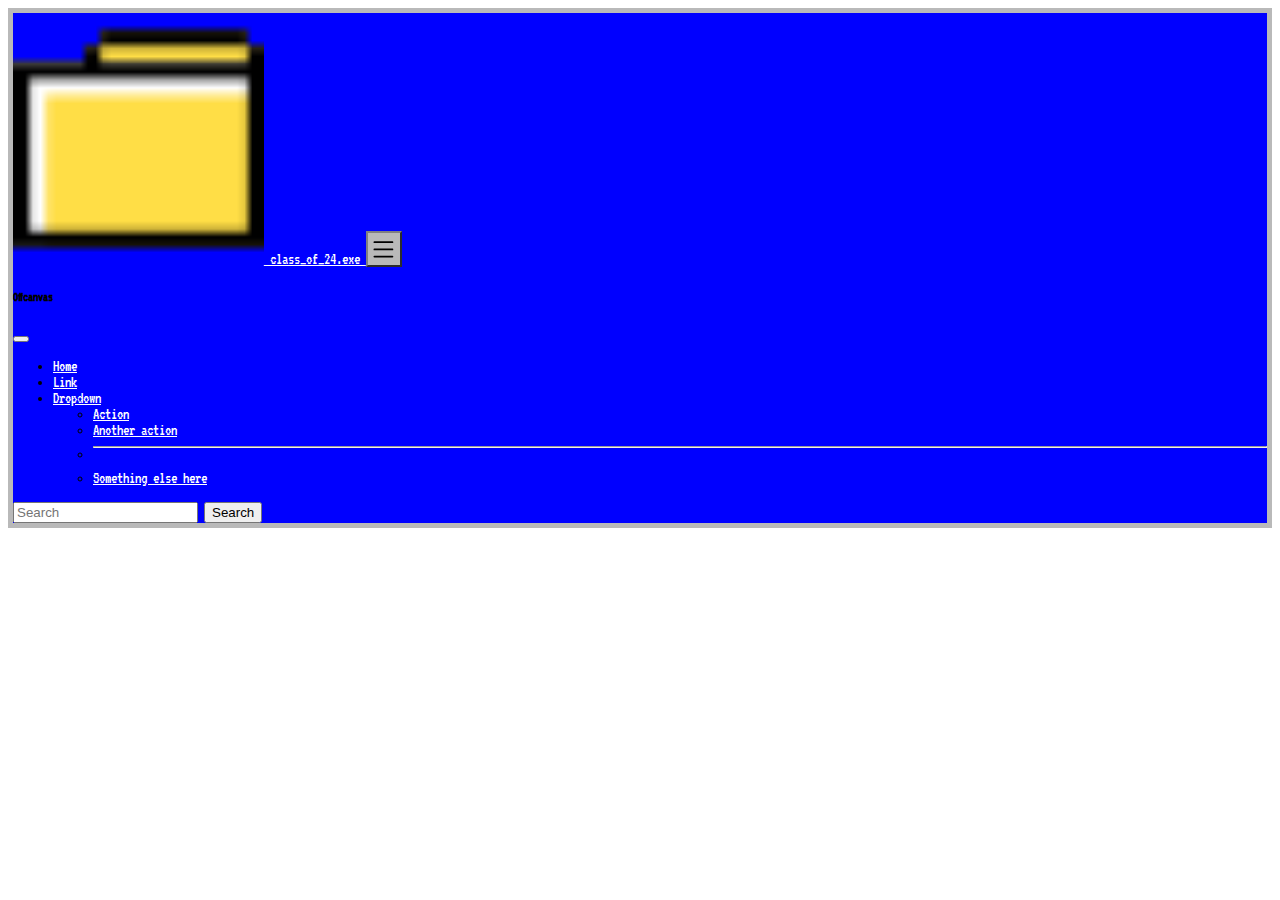
<file: Individual Web/INDEX.html>
<!DOCTYPE html>
<html lang="en">
<head>
  <meta charset="UTF-8">
  <meta name="viewport" content="width=device-width, initial-scale=1.0">
  <link href="https://cdn.jsdelivr.net/npm/bootstrap@5.0.2/dist/css/bootstrap.min.css" rel="stylesheet" integrity="sha384-EVSTQN3/azprG1Anm3QDgpJLIm9Nao0Yz1ztcQTwFspd3yD65VohhpuuCOmLASjC" crossorigin="anonymous">
  <title>Class24.exe</title>
  
  <link rel="preconnect" href="https://fonts.googleapis.com">
  <link rel="preconnect" href="https://fonts.gstatic.com" crossorigin>
  <link href="https://fonts.googleapis.com/css2?family=Audiowide&family=VT323&display=swap" rel="stylesheet"> 

  <link rel="stylesheet" type="text/css" href="style_pixel.css"/>
  
</head>
<body id="window">

  <nav class="navbar bg-body-tertiary fixed-top">
    <div class="container-fluid">
      <a class="navbar-brand" href="#">
        <img src="folder.png" alt="folder icon" width="20%" height="20%" class="d-inline-block align-text-center">
        class_of_24.exe
      </a>
      <button class="navbar-toggler" type="button" data-bs-toggle="offcanvas" data-bs-target="#offcanvasNavbar" aria-controls="offcanvasNavbar" aria-label="Toggle navigation">
       
        <svg xmlns="http://www.w3.org/2000/svg" width="100%" height="100%" fill="currentColor" class="bi bi-list" viewBox="0 0 16 16">
          <path fill-rule="evenodd" d="M2.5 12a.5.5 0 0 1 .5-.5h10a.5.5 0 0 1 0 1H3a.5.5 0 0 1-.5-.5zm0-4a.5.5 0 0 1 .5-.5h10a.5.5 0 0 1 0 1H3a.5.5 0 0 1-.5-.5zm0-4a.5.5 0 0 1 .5-.5h10a.5.5 0 0 1 0 1H3a.5.5 0 0 1-.5-.5z"/>
        </svg>
        
      </button>
      <div class="offcanvas offcanvas-end" tabindex="-1" id="offcanvasNavbar" aria-labelledby="offcanvasNavbarLabel">
        <div class="offcanvas-header">
          <h5 class="offcanvas-title" id="offcanvasNavbarLabel">Offcanvas</h5>
          <button type="button" class="btn-close" data-bs-dismiss="offcanvas" aria-label="Close"></button>
        </div>
        <div class="offcanvas-body">
          <ul class="navbar-nav justify-content-end flex-grow-1 pe-3">
            <li class="nav-item">
              <a class="nav-link active" aria-current="page" href="#">Home</a>
            </li>
            <li class="nav-item">
              <a class="nav-link" href="#">Link</a>
            </li>
            <li class="nav-item dropdown">
              <a class="nav-link dropdown-toggle" href="#" role="button" data-bs-toggle="dropdown" aria-expanded="false">
                Dropdown
              </a>
              <ul class="dropdown-menu">
                <li><a class="dropdown-item" href="#">Action</a></li>
                <li><a class="dropdown-item" href="#">Another action</a></li>
                <li>
                  <hr class="dropdown-divider">
                </li>
                <li><a class="dropdown-item" href="#">Something else here</a></li>
              </ul>
            </li>
          </ul>
          <form class="d-flex mt-3" role="search">
            <input class="form-control me-2" type="search" placeholder="Search" aria-label="Search">
            <button class="btn btn-outline-success" type="submit">Search</button>
          </form>
        </div>
      </div>
    </div>
  </nav>

  <script src="https://cdn.jsdelivr.net/npm/bootstrap@5.0.2/dist/js/bootstrap.bundle.min.js" integrity="sha384-MrcW6ZMFYlzcLA8Nl+NtUVF0sA7MsXsP1UyJoMp4YLEuNSfAP+JcXn/tWtIaxVXM" crossorigin="anonymous"></script>

</body>
</html>
</file>
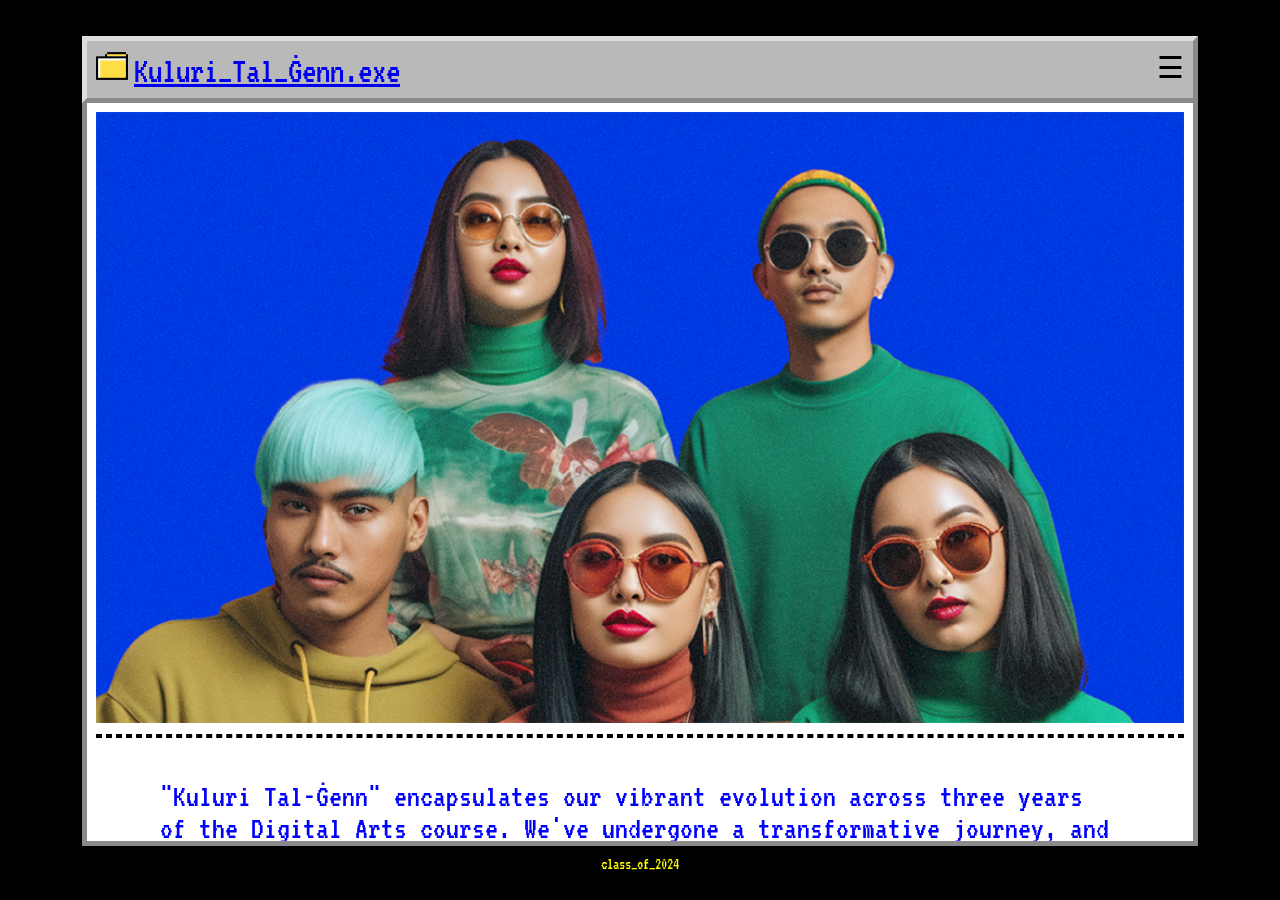
<file: Individual_Web/INDEX.html>
<!DOCTYPE html>
<html lang="en">
<head>
  <meta charset="UTF-8">
  <meta name="viewport" content="width=device-width, initial-scale=1.0">
  <title>Class24.exe</title>
  
  <link rel="preconnect" href="https://fonts.googleapis.com">
  <link rel="preconnect" href="https://fonts.gstatic.com" crossorigin>
  <link href="https://fonts.googleapis.com/css2?family=Audiowide&family=VT323&display=swap" rel="stylesheet"> 

  <link rel="stylesheet" type="text/css" href="style.css"/>
  
</head>
<body>

<!-- Nav Bar +++++++++++++++++++ -->

<div id="w-border">
<!-- The overlay -->
  <div id="myNav" class="overlay">

    <!-- Button to close the overlay navigation -->
    <a href="javascript:void(0)" class="closebtn" onclick="closeNav()">&times;</a>

    <!-- Overlay content -->
    <div class="overlay-content">
      <a href="">About Us</a>
      <a href="#">Artists</a>
      <a href="#">Gallery</a>
      <a href="#">Contact Us</a>
    </div>
  </div>

  <div id="navbar"><img src="folder.png" alt="folder icon">
      <a href="#">Kuluri_Tal_Ġenn.exe</a>
      </a>
    <span id="bmenu" onclick="openNav()">&#9776;</span>
    <script>/* Open */
        function openNav() {
        document.getElementById("myNav").style.display = "block";
      }
    
    /* Close */
        function closeNav() {
        document.getElementById("myNav").style.display = "none";
      }
    </script>

  </div>

<!-- Main ++++++++++++++++++++++++++++++++++++ -->

  <div class="main">
    <img id="banner" src="classT.jpg" alt="Class Banner">
    <hr>
    <p class="about">
      "Kuluri Tal-Ġenn" encapsulates our vibrant evolution across three years of the Digital Arts course. We've undergone a transformative journey, and our growth manifests in a burst of colors, reflecting newfound skills, creativity, and perspectives. From tentative strokes to confident expressions, our artworks pulsate with the energy of exploration and maturation.
    </p>
    <hr>
      <div>
        <ul class="img-gallery">
          <li>
            <img class="gallery" src="galleryimages/1-1.jpg" alt="vaporwave">
          </li>
          <li>
            <img class="gallery" src="galleryimages/2-1.jpg" alt="cats">
          </li>
          <li>
            <img class="gallery" src="galleryimages/3-1.jpg" alt="shplss">
          </li>
          <li>
            <img class="gallery" src="galleryimages/4-1.jpg" alt="paint">
          </li>
          <li>
            <img class="gallery" src="galleryimages/5-1.jpg" alt="textile">
          </li>
          <li>
            <img class="gallery" src="galleryimages/6-1.jpg" alt="model">
          </li>
          <li>
            <img class="gallery" src="galleryimages/7-1.jpg" alt="photography">
          </li>
          <li>
            <img class="gallery" src="galleryimages/8-1.jpg" alt="3D">
          </li>
          <li>
            <img class="gallery" src="galleryimages/9-1.jpg" alt="punk">
          </li>
          <li>
            <img class="gallery" src="galleryimages/10-1.jpg" alt="egg">
          </li>
          <li>
            <img class="gallery" src="galleryimages/11-1.jpg" alt="eyehand">
          </li>
          <li>
            <img class="gallery" src="galleryimages/12-1.jpg" alt="rasberrypi">
          </li>    
        </ul>
      </div>
    <hr>
    <p class="about">
      This exhibition is a kaleidoscope of our metamorphosis, a testament to the profound evolution we've experienced. Each piece is a testament to our artistic odyssey—a vibrant celebration of our collective journey, showcasing the vivid spectrum of our growth and the colorful depths of our artistic endeavors.
    </p>
    <hr>

    <div id="counter">
       <p id="counter"></p>
       <script src="myScript.js"></script>
    </div>

    <hr>

    
    <div class="footer">
      <p>website_by_dorianne_attard</p>
    </div>

  </div>

</div>

</body>
</html>

<div class="class">
  <p>class_of_2024</p>
</div>
</file>
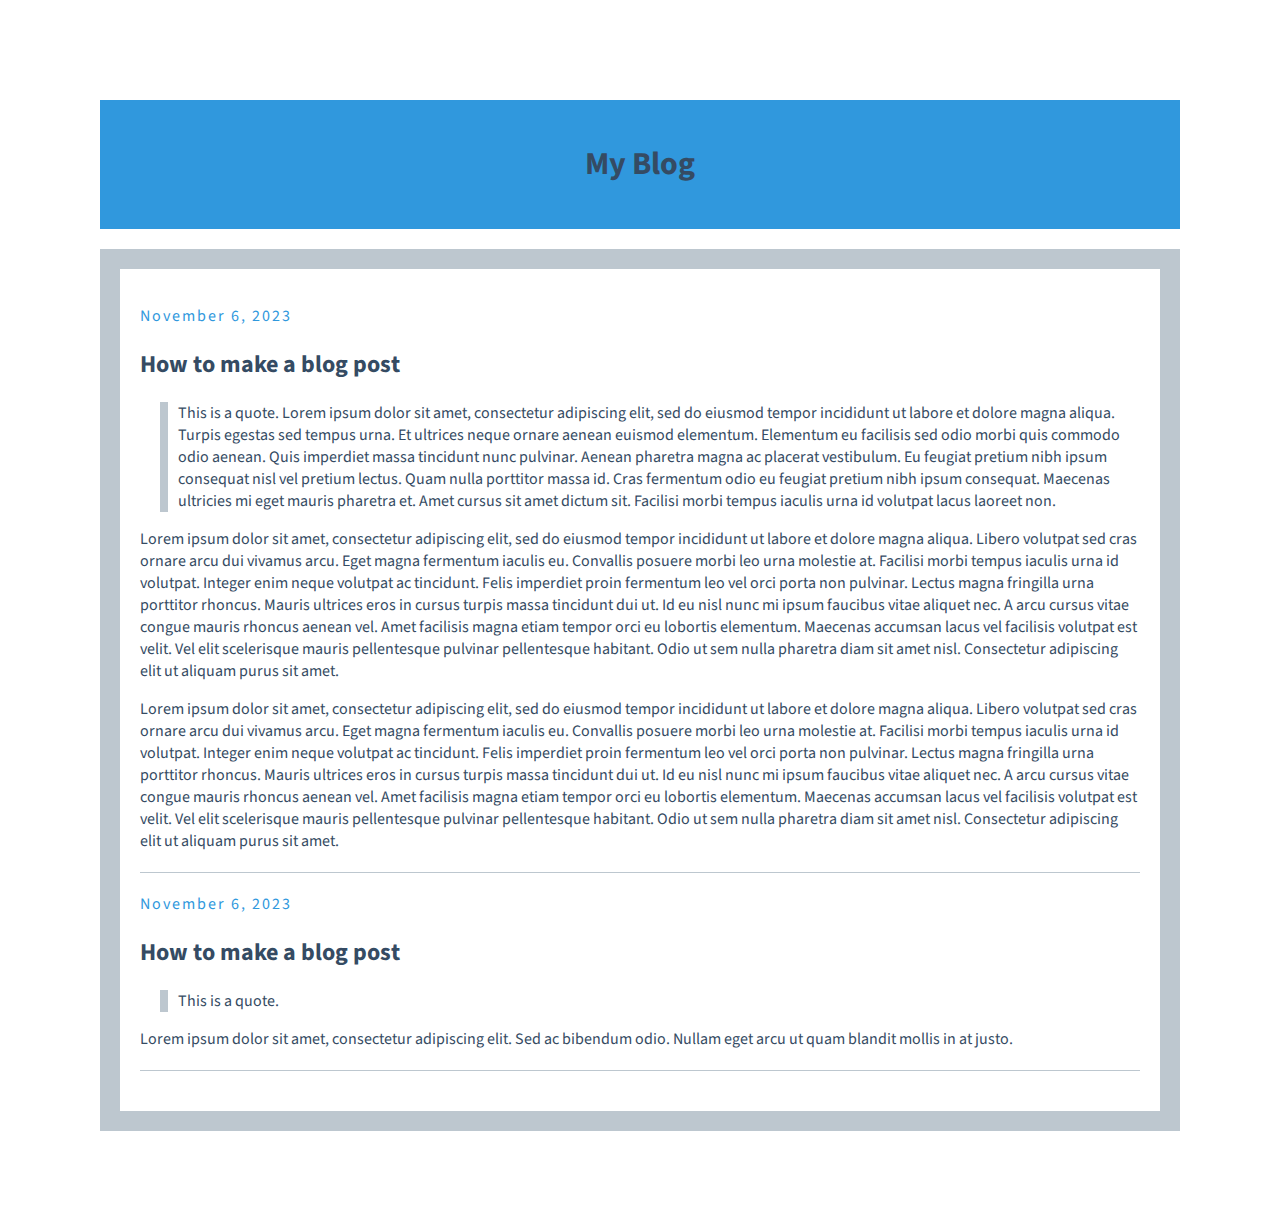
<file: blog-post.html>
<!DOCTYPE html>
<html>
<head>
    <link rel="stylesheet" type="text/css" href="blog-post.css">
    <link href="https://fonts.googleapis.com/css2?family=Source+Sans+Pro:wght@400;600&display=swap" rel="stylesheet">
</head>
<body>
    <header>
        <h1>My Blog</h1>
    </header>
    <main>
        <div class="blog-post">
            <p class="date">November 6, 2023</p>
            <h2>How to make a blog post</h2>
            <p class="quote">This is a quote. Lorem ipsum dolor sit amet, consectetur adipiscing elit, sed do eiusmod tempor incididunt ut labore et dolore magna aliqua. Turpis egestas sed tempus urna. Et ultrices neque ornare aenean euismod elementum. Elementum eu facilisis sed odio morbi quis commodo odio aenean. Quis imperdiet massa tincidunt nunc pulvinar. Aenean pharetra magna ac placerat vestibulum. Eu feugiat pretium nibh ipsum consequat nisl vel pretium lectus. Quam nulla porttitor massa id. Cras fermentum odio eu feugiat pretium nibh ipsum consequat. Maecenas ultricies mi eget mauris pharetra et. Amet cursus sit amet dictum sit. Facilisi morbi tempus iaculis urna id volutpat lacus laoreet non.</p>
            <p>Lorem ipsum dolor sit amet, consectetur adipiscing elit, sed do eiusmod tempor incididunt ut labore et dolore magna aliqua. Libero volutpat sed cras ornare arcu dui vivamus arcu. Eget magna fermentum iaculis eu. Convallis posuere morbi leo urna molestie at. Facilisi morbi tempus iaculis urna id volutpat. Integer enim neque volutpat ac tincidunt. Felis imperdiet proin fermentum leo vel orci porta non pulvinar. Lectus magna fringilla urna porttitor rhoncus. Mauris ultrices eros in cursus turpis massa tincidunt dui ut. Id eu nisl nunc mi ipsum faucibus vitae aliquet nec. A arcu cursus vitae congue mauris rhoncus aenean vel. Amet facilisis magna etiam tempor orci eu lobortis elementum. Maecenas accumsan lacus vel facilisis volutpat est velit. Vel elit scelerisque mauris pellentesque pulvinar pellentesque habitant. Odio ut sem nulla pharetra diam sit amet nisl. Consectetur adipiscing elit ut aliquam purus sit amet.</p>
            <p>Lorem ipsum dolor sit amet, consectetur adipiscing elit, sed do eiusmod tempor incididunt ut labore et dolore magna aliqua. Libero volutpat sed cras ornare arcu dui vivamus arcu. Eget magna fermentum iaculis eu. Convallis posuere morbi leo urna molestie at. Facilisi morbi tempus iaculis urna id volutpat. Integer enim neque volutpat ac tincidunt. Felis imperdiet proin fermentum leo vel orci porta non pulvinar. Lectus magna fringilla urna porttitor rhoncus. Mauris ultrices eros in cursus turpis massa tincidunt dui ut. Id eu nisl nunc mi ipsum faucibus vitae aliquet nec. A arcu cursus vitae congue mauris rhoncus aenean vel. Amet facilisis magna etiam tempor orci eu lobortis elementum. Maecenas accumsan lacus vel facilisis volutpat est velit. Vel elit scelerisque mauris pellentesque pulvinar pellentesque habitant. Odio ut sem nulla pharetra diam sit amet nisl. Consectetur adipiscing elit ut aliquam purus sit amet.</p>
            <hr>
            <p class="date">November 6, 2023</p>
            <h2>How to make a blog post</h2>
            <p class="quote">This is a quote.</p>
            <p>Lorem ipsum dolor sit amet, consectetur adipiscing elit. Sed ac bibendum odio. Nullam eget arcu ut quam blandit mollis in at justo.</p>
            <hr>

        </div>
        
        <!-- Add more blog posts as needed -->
    </main>
</body>
</html>
</file>
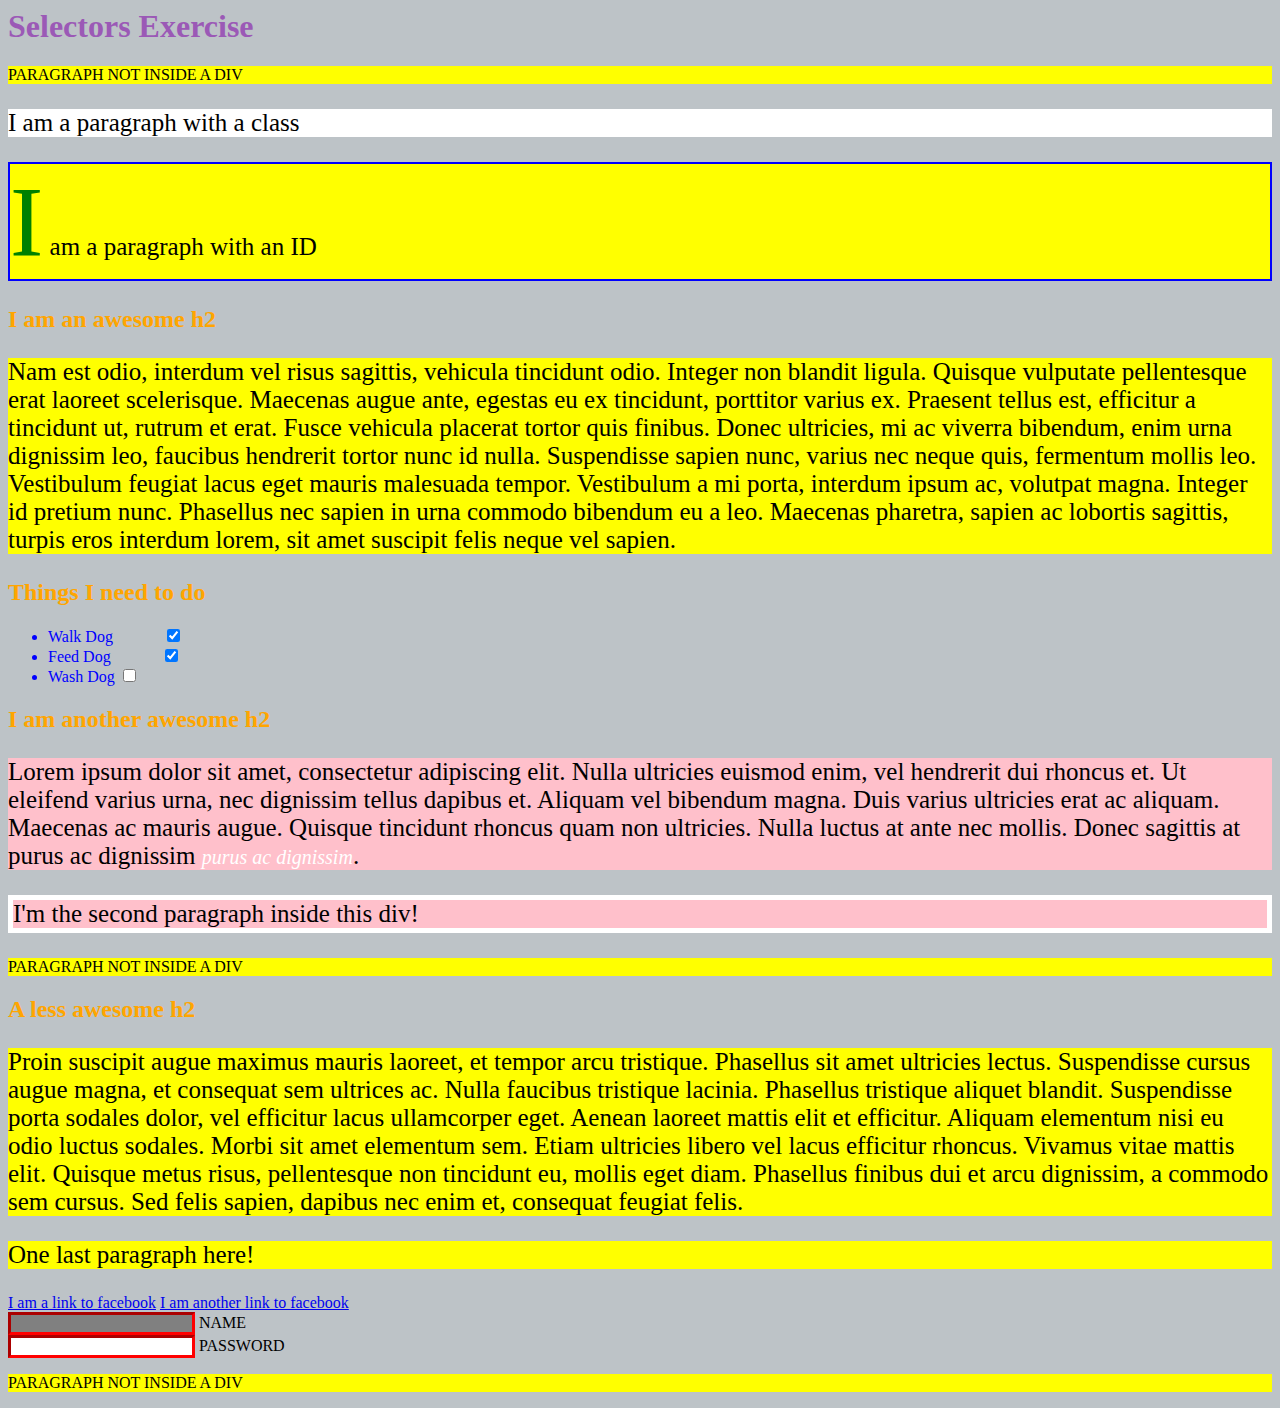
<file: excercise.html>
<html>

<head>
    <meta charset="UTF-8">
    <title>Selectors Exercise</title>
    <link rel="stylesheet" type="text/css" href="selectors.css">
</head>

<body>
    <h1>Selectors Exercise</h1>

    <p>PARAGRAPH NOT INSIDE A DIV</p>

    <div>
        <p class="hello">I am a paragraph with a class</p>
        <p id="special">I am a paragraph with an ID</p>

        <h2>I am an awesome h2</h2>


        <p>Nam est odio, interdum vel risus sagittis, vehicula tincidunt odio. Integer non blandit ligula. Quisque
            vulputate pellentesque erat laoreet scelerisque. Maecenas augue ante, egestas eu ex tincidunt, porttitor
            varius ex. Praesent tellus est, efficitur a tincidunt ut, rutrum et erat. Fusce vehicula placerat tortor
            quis finibus. Donec ultricies, mi ac viverra bibendum, enim urna dignissim leo, faucibus hendrerit tortor
            nunc id nulla. Suspendisse sapien nunc, varius nec neque quis, fermentum mollis leo. Vestibulum feugiat
            lacus eget mauris malesuada tempor. Vestibulum a mi porta, interdum ipsum ac, volutpat magna. Integer id
            pretium nunc. Phasellus nec sapien in urna commodo bibendum eu a leo. Maecenas pharetra, sapien ac lobortis
            sagittis, turpis eros interdum lorem, sit amet suscipit felis neque vel sapien.</p>

    </div>

    <div>
        <h2>Things I need to do</h2>

        <ul>
            <li>Walk Dog <input type="checkbox" checked> </li>
            <li>Feed Dog <input type="checkbox" checked> </li>
            <li>Wash Dog <input type="checkbox"></li>
        </ul>
    </div>

    <div>
        <h2>I am another awesome h2</h2>

        <p>Lorem ipsum dolor sit amet, consectetur adipiscing elit. Nulla ultricies euismod enim, vel hendrerit dui
            rhoncus et. Ut eleifend varius urna, nec dignissim tellus dapibus et. Aliquam vel bibendum magna. Duis
            varius ultricies erat ac aliquam. Maecenas ac mauris augue. Quisque tincidunt rhoncus quam non ultricies.
            Nulla luctus at ante nec mollis. Donec sagittis at purus ac dignissim <em>purus ac dignissim</em>.</p>

        <p>I'm the second paragraph inside this div!</p>
    </div>

    <p>PARAGRAPH NOT INSIDE A DIV</p>


    <div>
        <h2>A less awesome h2</h2>

        <p>Proin suscipit augue maximus mauris laoreet, et tempor arcu tristique. Phasellus sit amet ultricies lectus.
            Suspendisse cursus augue magna, et consequat sem ultrices ac. Nulla faucibus tristique lacinia. Phasellus
            tristique aliquet blandit. Suspendisse porta sodales dolor, vel efficitur lacus ullamcorper eget. Aenean
            laoreet mattis elit et efficitur. Aliquam elementum nisi eu odio luctus sodales. Morbi sit amet elementum
            sem. Etiam ultricies libero vel lacus efficitur rhoncus. Vivamus vitae mattis elit. Quisque metus risus,
            pellentesque non tincidunt eu, mollis eget diam. Phasellus finibus dui et arcu dignissim, a commodo sem
            cursus. Sed felis sapien, dapibus nec enim et, consequat feugiat felis.</p>

        <p>One last paragraph here!</p>

        <a href="http://www.facebook.com">I am a link to facebook</a>
        <a href="http://www.facebook.com">I am another link to facebook</a>
        <br>

        <input type="text" name="name" /><label> Name</label><br />
        <input type="password" name="password" /><label> Password</label><br />

    </div>

    <p>PARAGRAPH NOT INSIDE A DIV</p>

</body>

</html>
</file>
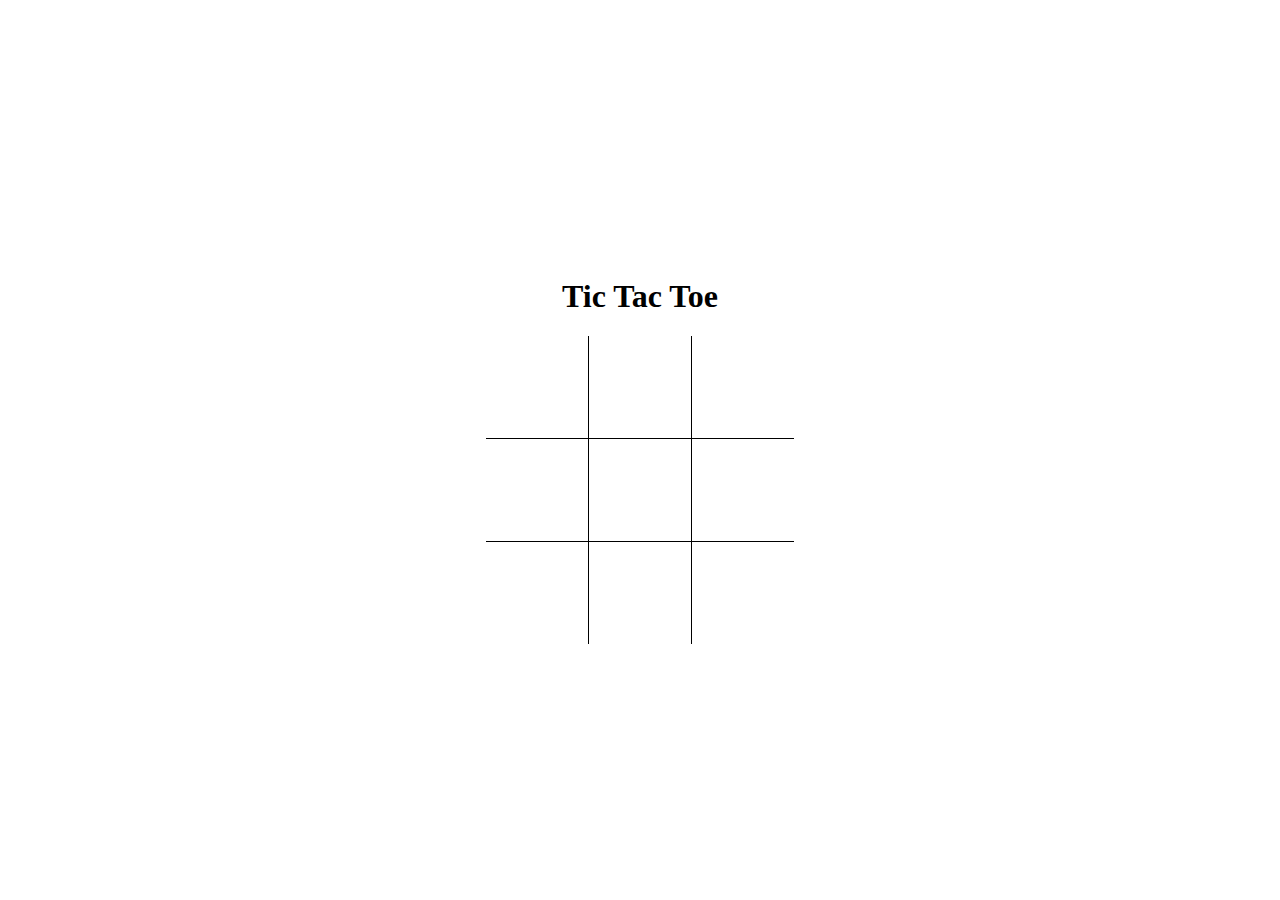
<file: tictactoe.html>
<!DOCTYPE html>
<html>
<head>
    <link rel="stylesheet" type="text/css" href="tictactoe.css">
</head>
<body>
    <div class="center">
        <h1>Tic Tac Toe</h1>
        <table class="tictactoe">
            <tr>
                <td></td>
                <td class="vborder"></td>
                <td></td>
            </tr>
            <tr>
                <td></td>
                <td class="tictactoe"></td>
                <td></td>
            </tr>
            <tr>
                <td></td>
                <td class="vborder"></td>
                <td></td>
            </tr>
        </table>
    </div>
</body>
</html>
</file>
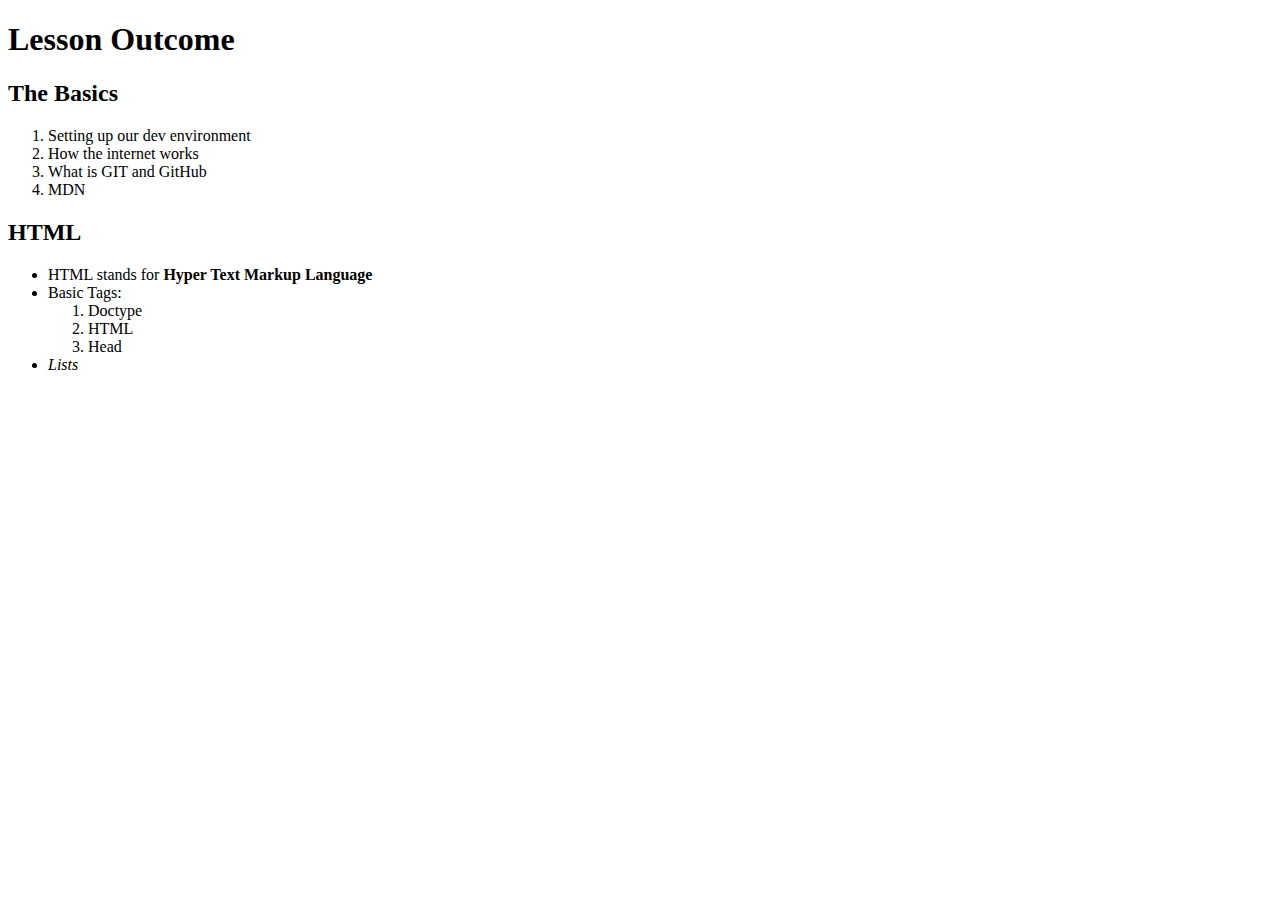
<file: week-2.html>
<!DOCTYPE html>
<html lang="en">
<head>
    <meta charset="UTF-8">
    <meta name="viewport" content="width=<device-width>, initial-scale=1.0">
    <title>Document</title>
</head>
<body>
    <h1>Lesson Outcome</h1>
    <h2>The Basics</h2>
    <ol>
        <li>Setting up our dev environment</li>
        <li>How the internet works</li>
        <li>What is GIT and GitHub</li>
        <li>MDN</li>
    </ol>

    <h2>HTML</h2>
    <ul>
        <li>HTML stands for <b>Hyper Text Markup Language</b></li>
        <li>Basic Tags:</li>
        <ol>
            <li>Doctype</li>
            <li>HTML</li>
            <li>Head</li>
        </ol>
        <li><i>Lists</i></li>
    </ul>
   
</body>
</html>
</file>
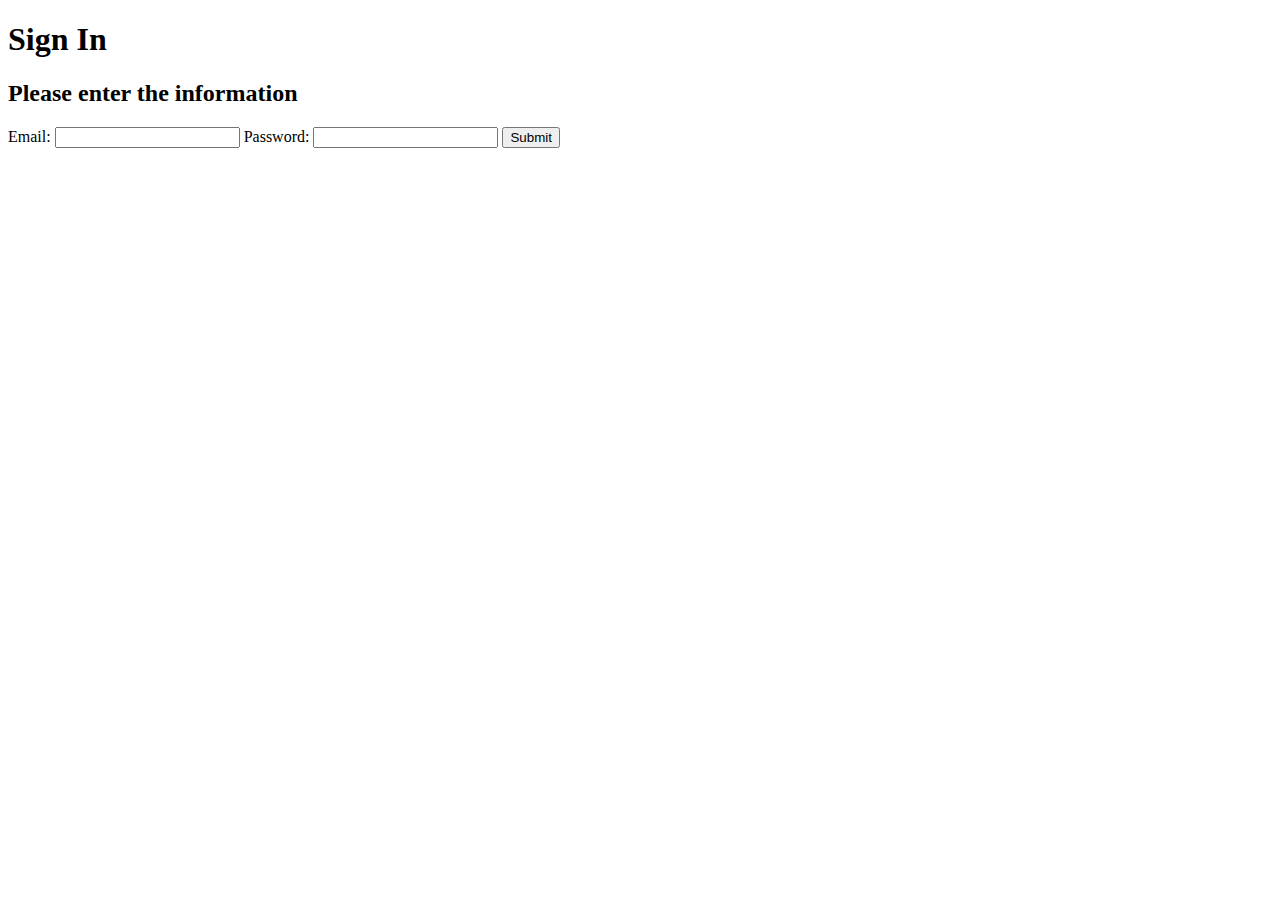
<file: week-4-login.html>
<!DOCTYPE html>
<head>
    <title>Login Exercise</title>
</head>

<body>
    <h1>Sign In</h1>

    <h2>Please enter the information </h2>
    <form action="http://www.goggle.com">
        <label for="email">Email:</label>
        <input id="email" name="email" type="email" required>
        <label for="password">Password:</label>
        <input id="password" name="password" type="password" minlength="8" maxlength="16" required>
        <input type="submit">
    </form>

</body>

</html>
</file>
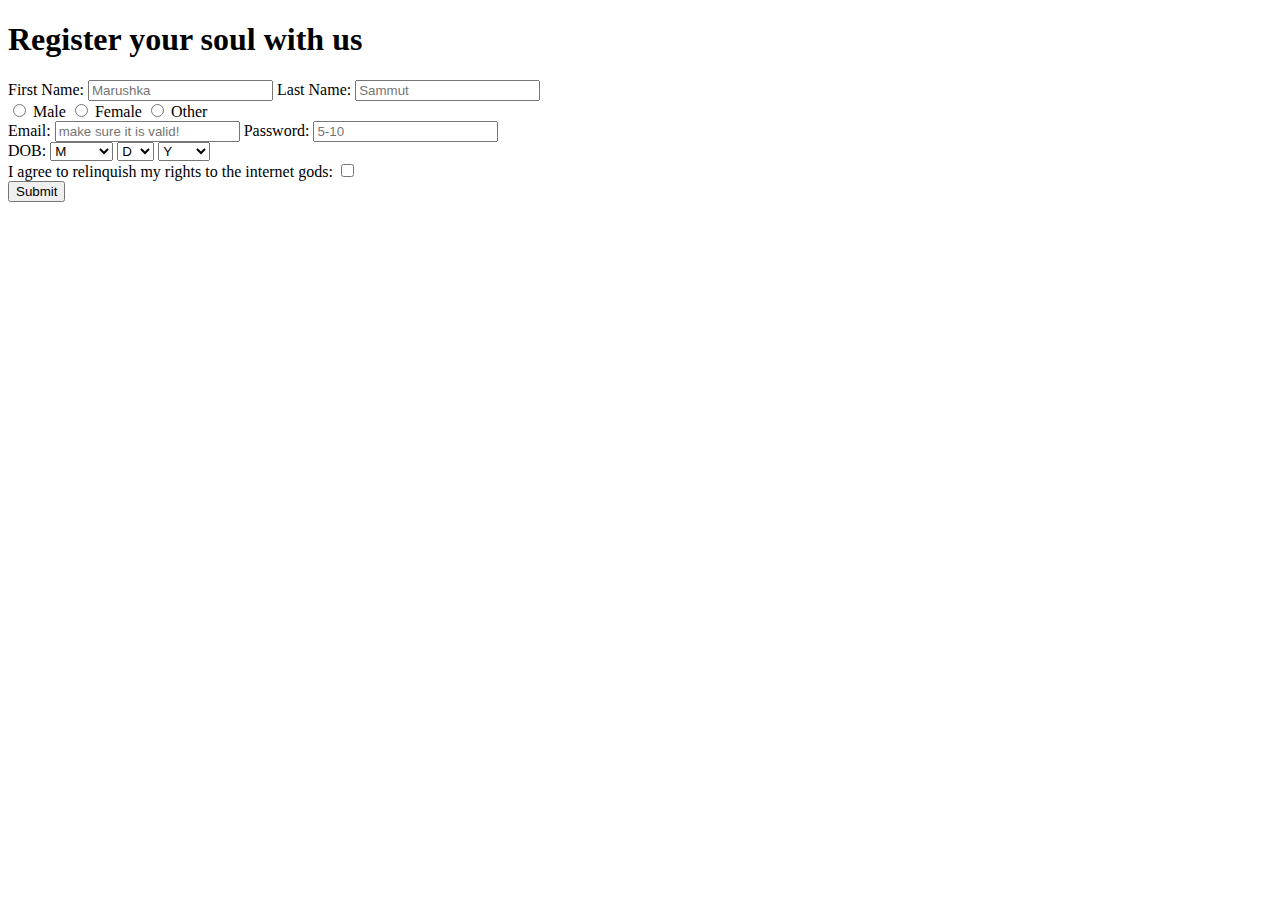
<file: week-4-registerform.html>
<!DOCTYPE html>
<head>
    <title>Registration Form Task</title>
</head>

<body>
    <h1>Register your soul with us</h1>
    <form action="http://www.google.com">
    <label for="fname">First Name:</label>
    <input id="fname" name="fname" type="text" placeholder="Marushka" required>
    <label for="sname">Last Name:</label>
    <input id="sname" name="sname" type="text" placeholder="Sammut" required>
<div>
    <input type="radio" id="genderchoiceM" name="genderchoice" value="Male" />
    <label for="genderchoice">Male</label>

    <input type="radio" id="genderchoiceF" name="genderchoice" value="Female" />
    <label for="genderchoiceF">Female</label>

    <input type="radio" id="genderchoiceO" name="genderchoice" value="Other" />
    <label for="genderchoiceO">Other</label>
</div>

<div>
    <label for="email">Email:</label>
    <input id="email" name="email" type="email" placeholder="make sure it is valid!" required>
    <label for="password">Password:</label>
    <input id="password" name="password" type="password" placeholder="5-10" minlength="5" maxlength="10" required>
</div>

<div>
    <label for="select-choice">DOB:</label>
      <select name="select-choice" id="select-choice">
        <option value="0" selected disabled>M</option>
        <option value="january">~Jan~</option>
        <option value="february">~Feb~</option>
        <option value="march">~Mar~</option>
        <option value="april">~Apr~</option>
        <option value="may">~May~</option>
        <option value="june">~Jun~</option>
        <option value="july">~Jul~</option>
        <option value="august">~Aug~</option>
        <option value="september">~Sep~</option>
        <option value="october">~Oct~</option>
        <option value="november">~Nov~</option>
        <option value="december">~Dec~</option>
      </select>

      <select name="birthday-day" id="day">
        <option value="0" selected disabled>D</option>
        <option value="1">01</option>
        <option value="2">02</option>
        <option value="3">03</option>
        <option value="4">04</option>
        <option value="5">05</option>
        <option value="6">06</option>
        <option value="7">07</option>
        <option value="8">08</option>
        <option value="9">09</option>
        <option value="10">10</option>
        <option value="11">11</option>
        <option value="12">12</option>
        <option value="13">13</option>
        <option value="14">14</option>
        <option value="15">15</option>
        <option value="16">16</option>
        <option value="17">17</option>
        <option value="18">18</option>
        <option value="19">19</option>
        <option value="20">20</option>
        <option value="21">21</option>
        <option value="22">22</option>
        <option value="23">23</option>
        <option value="24">24</option>
        <option value="25">25</option>
        <option value="26">26</option>
        <option value="27">27</option>
        <option value="28">28</option>
        <option value="29">29</option>
        <option value="30">30</option>
        <option value="31">31</option>

      </select>

      <select name="birthday-year" id="year">
        <option value="0" selected disabled>Y</option>
        <option value="1993">1993</option>
        <option value="1992">1992</option>
        <option value="1991">1991</option>
        <option value="1990">1990</option>
      </select>
</div>

<div>
    <label for="TOC">I agree to relinquish my rights to the internet gods:</label>
    <input id="TOC" name="TOC" type="checkbox" required>
</div>

<div>
    <input type="submit">
</div>
</form>

</body>

</html>
</file>
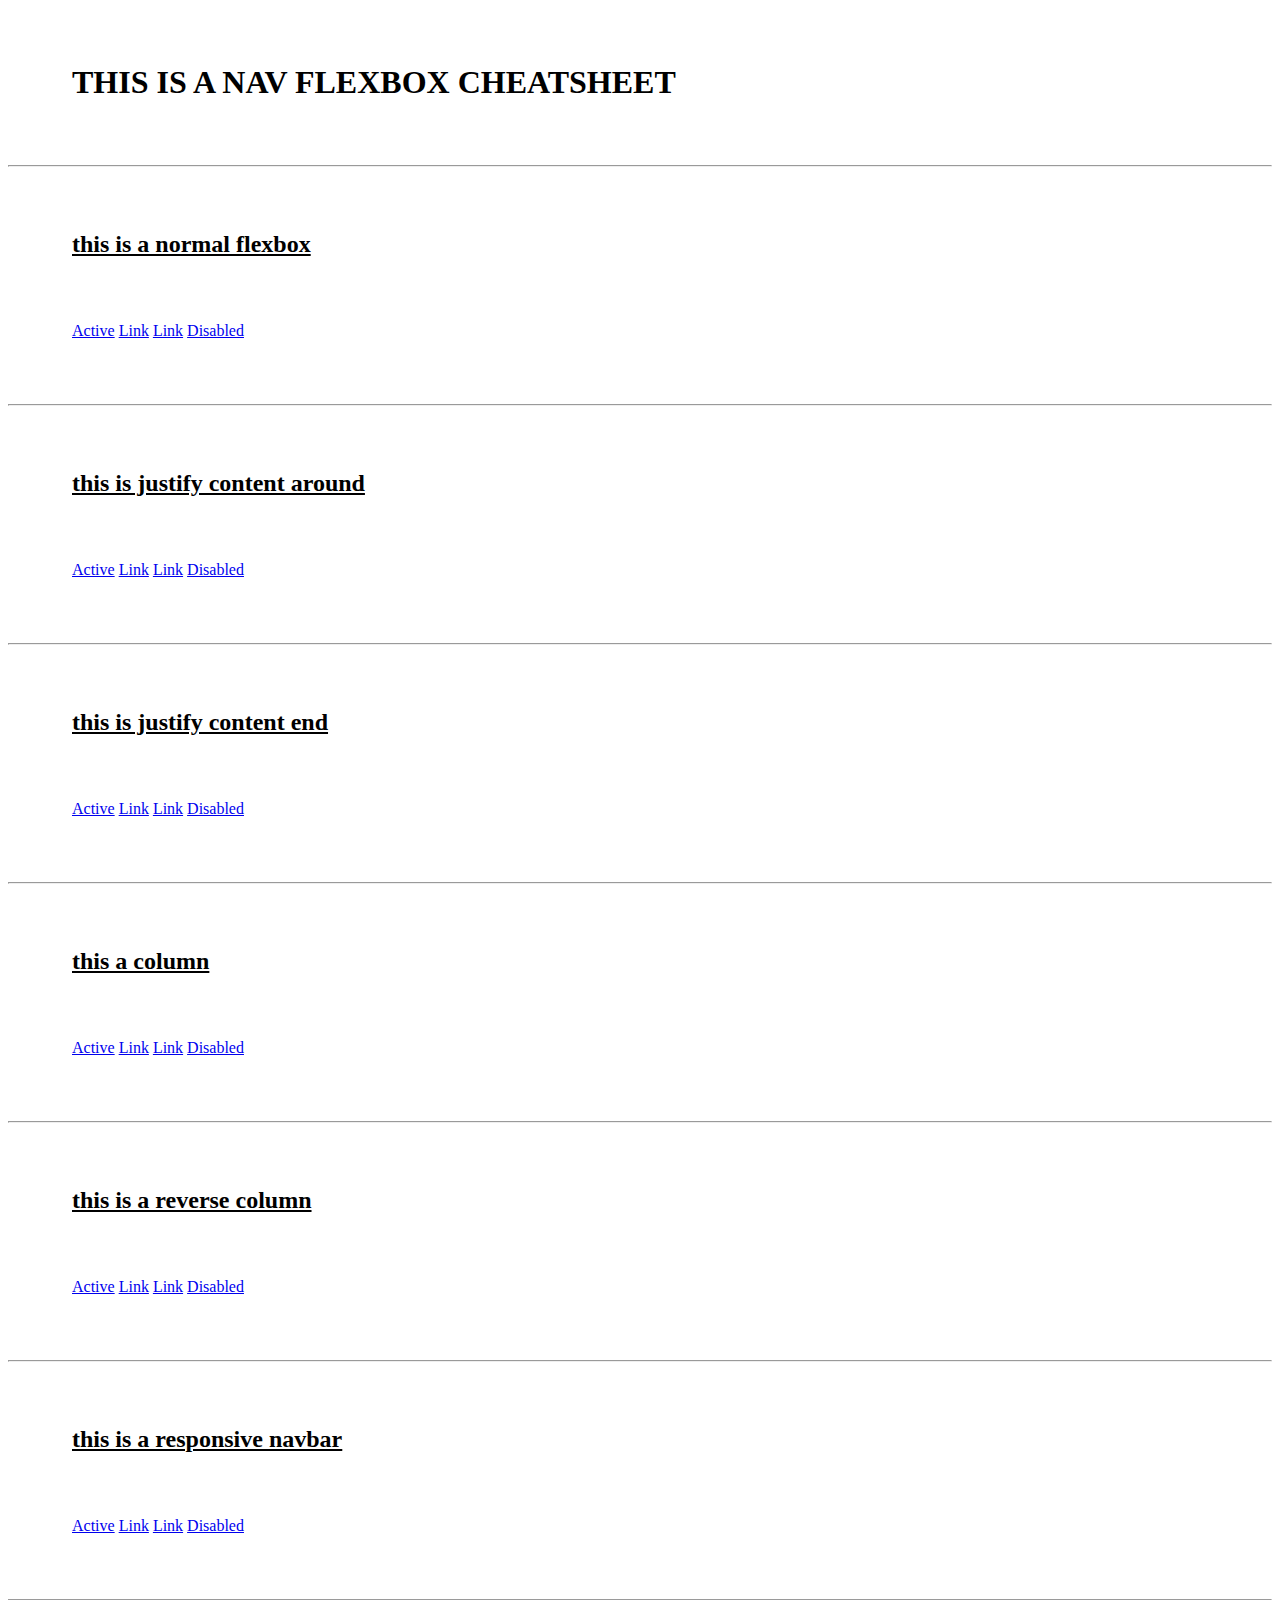
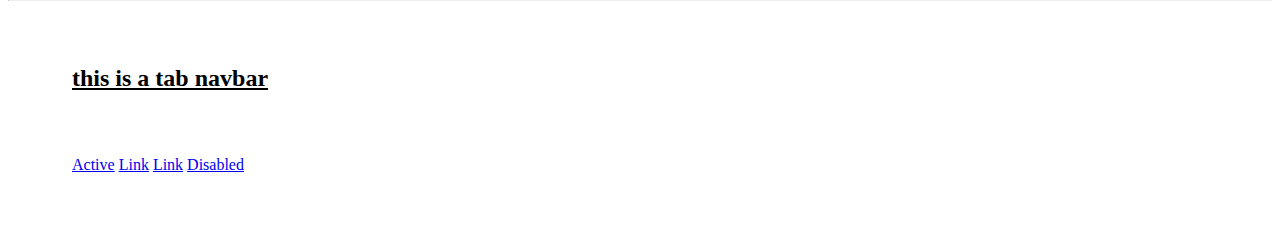
<file: Bootstrap/flexbox.html>
<!doctype html>
<html lang="en">

<head>
    
    <meta charset="utf-8">
    <meta name="viewport" content="width=device-width, initial-scale=1, shrink-to-fit=no">

    
    <link href="https://cdn.jsdelivr.net/npm/bootstrap@5.0.0-alpha3/dist/css/bootstrap.min.css" rel="stylesheet"
        integrity="sha384-CuOF+2SnTUfTwSZjCXf01h7uYhfOBuxIhGKPbfEJ3+FqH/s6cIFN9bGr1HmAg4fQ" crossorigin="anonymous">
    <title>Nav Flexbox (oh yeah)</title>
    <style>
        h1 {
            text-transform: uppercase;
            margin: 5vw;
        }

        h2 {
            text-decoration: underline;
            margin: 5vw;
        }

        .nav {
            margin: 5vw;
        }
        
    </style>
</head>

<body>
    <h1>this is a nav flexbox cheatsheet</h1>
    <hr>
    <h2>this is a normal flexbox</h2>
    
    <nav class="nav">
        <a class="nav-link active" href="#">Active</a>
        <a class="nav-link" href="#">Link</a>
        <a class="nav-link" href="#">Link</a>
        <a class="nav-link disabled" href="#">Disabled</a>
    </nav>

    <hr>

    <h2>this is justify content around</h2>
    <nav class="nav border justify-content-around">
        <a class="nav-link active" href="#">Active</a>
        <a class="nav-link" href="#">Link</a>
        <a class="nav-link" href="#">Link</a>
        <a class="nav-link disabled" href="#">Disabled</a>
    </nav>

    <hr>

    <h2>this is justify content end</h2>
    <nav class="nav d-flex justify-content-end">
        <a class="nav-link active" href="#">Active</a>
        <a class="nav-link" href="#">Link</a>
        <a class="nav-link" href="#">Link</a>
        <a class="nav-link disabled" href="#">Disabled</a>
    </nav>

    <hr>

    <h2>this a column</h2>
    <nav class="nav flex-column">
        <a class="nav-link active" href="#">Active</a>
        <a class="nav-link" href="#">Link</a>
        <a class="nav-link" href="#">Link</a>
        <a class="nav-link disabled" href="#">Disabled</a>
    </nav>

    <hr>

    <h2>this is a reverse column</h2>
    <nav class="nav flex-column-reverse">
        <a class="nav-link active" href="#">Active</a>
        <a class="nav-link" href="#">Link</a>
        <a class="nav-link" href="#">Link</a>
        <a class="nav-link disabled" href="#">Disabled</a>
    </nav>

    <hr>

    <h2>this is a responsive navbar</h2>
    <nav class="nav flex-column flex-sm-row justify-content-center align-items-center">
        <a class="nav-link active" href="#">Active</a>
        <a class="nav-link" href="#">Link</a>
        <a class="nav-link" href="#">Link</a>
        <a class="nav-link disabled" href="#">Disabled</a>
    </nav>

    <hr>

    <h2>this is a tab navbar</h2>
    <nav class="nav nav-tabs ">
        <a class="nav-link active" href="#">Active</a>
        <a class="nav-link" href="#">Link</a>
        <a class="nav-link" href="#">Link</a>
        <a class="nav-link disabled" href="#">Disabled</a>
    </nav>

    <script src="https://cdn.jsdelivr.net/npm/bootstrap@5.0.0-alpha3/dist/js/bootstrap.bundle.min.js"
        integrity="sha384-popRpmFF9JQgExhfw5tZT4I9/CI5e2QcuUZPOVXb1m7qUmeR2b50u+YFEYe1wgzy"
        crossorigin="anonymous"></script>
</body>

</html>
</file>
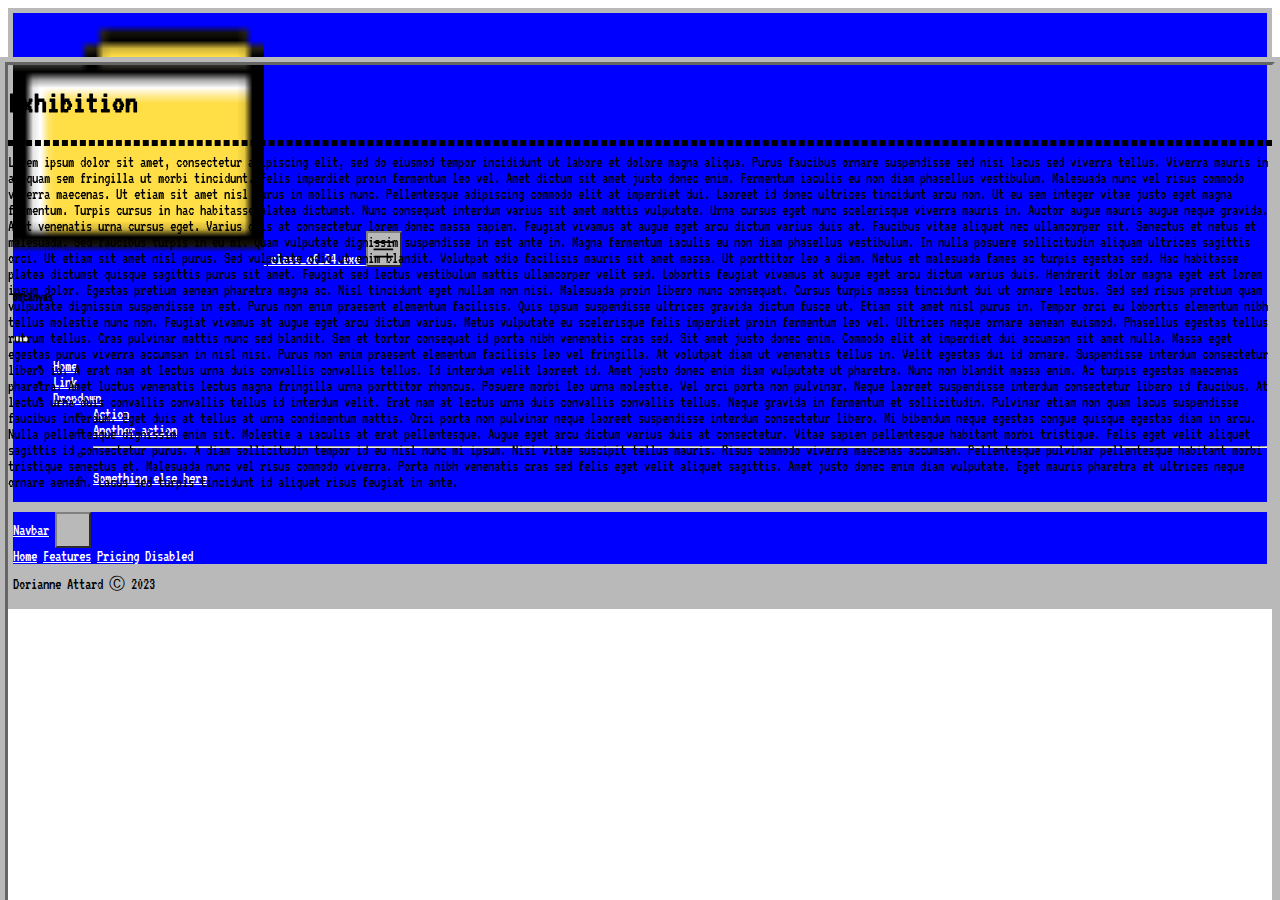
<file: Individual_Web/INDEX_test.html>
<!DOCTYPE html>
<html lang="en">
<head>
  <meta charset="UTF-8">
  <meta name="viewport" content="width=device-width, initial-scale=1.0">
  <link href="https://cdn.jsdelivr.net/npm/bootstrap@5.0.2/dist/css/bootstrap.min.css" rel="stylesheet" integrity="sha384-EVSTQN3/azprG1Anm3QDgpJLIm9Nao0Yz1ztcQTwFspd3yD65VohhpuuCOmLASjC" crossorigin="anonymous">
  <title>Class24.exe</title>
  
  <link rel="preconnect" href="https://fonts.googleapis.com">
  <link rel="preconnect" href="https://fonts.gstatic.com" crossorigin>
  <link href="https://fonts.googleapis.com/css2?family=Audiowide&family=VT323&display=swap" rel="stylesheet"> 

  <link rel="stylesheet" type="text/css" href="style_pixel_test.css"/>
  
</head>
<body>
  <nav class="navbar bg-body-tertiary fixed-top"> <!--remove fixed top for other content to work?-->
    <div class="container-fluid">
      <a class="navbar-brand" href="#">
        <img src="folder.png" alt="folder icon" width="20%" height="20%" class="d-inline-block align-text-bottom">
        class_of_24.exe
      </a>
      <button class="navbar-toggler" type="button" data-bs-toggle="offcanvas" data-bs-target="#offcanvasNavbar" aria-controls="offcanvasNavbar" aria-label="Toggle navigation">
       
        <svg xmlns="http://www.w3.org/2000/svg" width="100%" height="100%" fill="currentColor" class="bi bi-list" viewBox="0 0 16 16">
          <path fill-rule="evenodd" d="M2.5 12a.5.5 0 0 1 .5-.5h10a.5.5 0 0 1 0 1H3a.5.5 0 0 1-.5-.5zm0-4a.5.5 0 0 1 .5-.5h10a.5.5 0 0 1 0 1H3a.5.5 0 0 1-.5-.5zm0-4a.5.5 0 0 1 .5-.5h10a.5.5 0 0 1 0 1H3a.5.5 0 0 1-.5-.5z"/>
        </svg>
        
      </button>
      <div class="offcanvas offcanvas-end" tabindex="-1" id="offcanvasNavbar" aria-labelledby="offcanvasNavbarLabel">
        <div class="offcanvas-header">
          <h5 class="offcanvas-title" id="offcanvasNavbarLabel">Offcanvas</h5>
          <button type="button" class="btn-close" data-bs-dismiss="offcanvas" aria-label="Close"></button>
        </div>
        <div class="offcanvas-body">
          <ul class="navbar-nav justify-content-end flex-grow-1 pe-3">
            <li class="nav-item">
              <a class="nav-link active" aria-current="page" href="#">Home</a>
            </li>
            <li class="nav-item">
              <a class="nav-link" href="#">Link</a>
            </li>
            <li class="nav-item dropdown">
              <a class="nav-link dropdown-toggle" href="#" role="button" data-bs-toggle="dropdown" aria-expanded="false">
                Dropdown
              </a>
              <ul class="dropdown-menu">
                <li><a class="dropdown-item" href="#">Action</a></li>
                <li><a class="dropdown-item" href="#">Another action</a></li>
                <li>
                  <hr class="dropdown-divider">
                </li>
                <li><a class="dropdown-item" href="#">Something else here</a></li>
              </ul>
            </li>
          </ul>

          <!-- search bar code: 

          <form class="d-flex mt-3" role="search">
            <input class="form-control me-2" type="search" placeholder="Search" aria-label="Search">
            <button class="btn btn-outline-success" type="submit">Search</button>
          
          -->

          </form>
        </div>
      </div>
    </div>
  </nav>

  <nav class="navbar navbar-expand-lg bg-body-tertiary">
    <div class="container-fluid">
      <a class="navbar-brand" href="#">Navbar</a>
      <button class="navbar-toggler" type="button" data-bs-toggle="collapse" data-bs-target="#navbarNavAltMarkup" aria-controls="navbarNavAltMarkup" aria-expanded="false" aria-label="Toggle navigation">
        <span class="navbar-toggler-icon"></span>
      </button>
      <div class="collapse navbar-collapse" id="navbarNavAltMarkup">
        <div class="navbar-nav">
          <a class="nav-link active" aria-current="page" href="#">Home</a>
          <a class="nav-link" href="#">Features</a>
          <a class="nav-link" href="#">Pricing</a>
          <a class="nav-link disabled" aria-disabled="true">Disabled</a>
        </div>
      </div>
    </div>
  </nav>

  

  <div class="main">
    <h1>Exhibition</h1>
    <hr id="line" class="border border-dashed border-2">
   Lorem ipsum dolor sit amet, consectetur adipiscing elit, sed do eiusmod tempor incididunt ut labore et dolore magna aliqua. Purus faucibus ornare suspendisse sed nisi lacus sed viverra tellus. Viverra mauris in aliquam sem fringilla ut morbi tincidunt. Felis imperdiet proin fermentum leo vel. Amet dictum sit amet justo donec enim. Fermentum iaculis eu non diam phasellus vestibulum. Malesuada nunc vel risus commodo viverra maecenas. Ut etiam sit amet nisl purus in mollis nunc. Pellentesque adipiscing commodo elit at imperdiet dui. Laoreet id donec ultrices tincidunt arcu non. Ut eu sem integer vitae justo eget magna fermentum. Turpis cursus in hac habitasse platea dictumst. Nunc consequat interdum varius sit amet mattis vulputate. Urna cursus eget nunc scelerisque viverra mauris in. Auctor augue mauris augue neque gravida. Amet venenatis urna cursus eget. Varius duis at consectetur lorem donec massa sapien. Feugiat vivamus at augue eget arcu dictum varius duis at. Faucibus vitae aliquet nec ullamcorper sit. Senectus et netus et malesuada. Sed faucibus turpis in eu mi. Quam vulputate dignissim suspendisse in est ante in. Magna fermentum iaculis eu non diam phasellus vestibulum. In nulla posuere sollicitudin aliquam ultrices sagittis orci. Ut etiam sit amet nisl purus. Sed vulputate odio ut enim blandit. Volutpat odio facilisis mauris sit amet massa. Ut porttitor leo a diam. Netus et malesuada fames ac turpis egestas sed. Hac habitasse platea dictumst quisque sagittis purus sit amet. Feugiat sed lectus vestibulum mattis ullamcorper velit sed. Lobortis feugiat vivamus at augue eget arcu dictum varius duis. Hendrerit dolor magna eget est lorem ipsum dolor. Egestas pretium aenean pharetra magna ac. Nisl tincidunt eget nullam non nisi. Malesuada proin libero nunc consequat. Cursus turpis massa tincidunt dui ut ornare lectus. Sed sed risus pretium quam vulputate dignissim suspendisse in est. Purus non enim praesent elementum facilisis. Quis ipsum suspendisse ultrices gravida dictum fusce ut. Etiam sit amet nisl purus in. Tempor orci eu lobortis elementum nibh tellus molestie nunc non. Feugiat vivamus at augue eget arcu dictum varius. Metus vulputate eu scelerisque felis imperdiet proin fermentum leo vel. Ultrices neque ornare aenean euismod. Phasellus egestas tellus rutrum tellus. Cras pulvinar mattis nunc sed blandit. Sem et tortor consequat id porta nibh venenatis cras sed. Sit amet justo donec enim. Commodo elit at imperdiet dui accumsan sit amet nulla. Massa eget egestas purus viverra accumsan in nisl nisi.
      
      Purus non enim praesent elementum facilisis leo vel fringilla. At volutpat diam ut venenatis tellus in. Velit egestas dui id ornare. Suspendisse interdum consectetur libero id. A erat nam at lectus urna duis convallis convallis tellus. Id interdum velit laoreet id. Amet justo donec enim diam vulputate ut pharetra. Nunc non blandit massa enim. Ac turpis egestas maecenas pharetra. Amet luctus venenatis lectus magna fringilla urna porttitor rhoncus. Posuere morbi leo urna molestie. Vel orci porta non pulvinar. Neque laoreet suspendisse interdum consectetur libero id faucibus. At lectus urna duis convallis convallis tellus id interdum velit. Erat nam at lectus urna duis convallis convallis tellus. Neque gravida in fermentum et sollicitudin. Pulvinar etiam non quam lacus suspendisse faucibus interdum. Eget duis at tellus at urna condimentum mattis. Orci porta non pulvinar neque laoreet suspendisse interdum consectetur libero. Mi bibendum neque egestas congue quisque egestas diam in arcu.
      
      Nulla pellentesque dignissim enim sit. Molestie a iaculis at erat pellentesque. Augue eget arcu dictum varius duis at consectetur. Vitae sapien pellentesque habitant morbi tristique. Felis eget velit aliquet sagittis id consectetur purus. A diam sollicitudin tempor id eu nisl nunc mi ipsum. Nisi vitae suscipit tellus mauris. Risus commodo viverra maecenas accumsan. Pellentesque pulvinar pellentesque habitant morbi tristique senectus et. Malesuada nunc vel risus commodo viverra. Porta nibh venenatis cras sed felis eget velit aliquet sagittis. Amet justo donec enim diam vulputate. Eget mauris pharetra et ultrices neque ornare aenean. Lacus sed turpis tincidunt id aliquet risus feugiat in ante.

  </div>

  <nav id="footer" class="navbar fixed-bottom bg-body-tertiary">
    <div class="container-fluid">
      <span class="navbar-text">
       Dorianne Attard Ⓒ 2023 
      </span>
    </div>
  </nav>

   


  <script src="https://cdn.jsdelivr.net/npm/bootstrap@5.0.2/dist/js/bootstrap.bundle.min.js" integrity="sha384-MrcW6ZMFYlzcLA8Nl+NtUVF0sA7MsXsP1UyJoMp4YLEuNSfAP+JcXn/tWtIaxVXM" crossorigin="anonymous"></script>

</body>
</html>
</file>
<file: Individual Web/style_pixel.css>
#window {
    font-family: 'Audiowide', sans-serif;
    font-family: 'VT323', monospace;   
}

.navbar {
    background-color: blue;
    border: 5px solid rgb(185, 185, 185);
    

}

a {
    color: white; 
   
}

.navbar-toggler {
    padding: .10rem .10rem;
    width: 36px;
    height: 36px;
    font-size: 1.25rem;
    line-height: 1;
    background-color: rgb(185, 185, 185);
    border: 2px;
    border-style: outset;
    border-color: grey;
    border-radius: 0;
    
    transition: box-shadow .15s ease-in-out;

}

.navbar-toggler-icon {
    display: inline-block;
    width: 100%;
    height: 100%;
    vertical-align: middle;
    background-repeat: no-repeat;
    background-position: center;
    background-size: 100%;
    color: black;
    }
</file>
<file: Individual_Web/style.css>
html{
    cursor: cell;
}

body {
    font-family: 'Audiowide', sans-serif;
    font-family: 'VT323', monospace; 
    margin-top: 4vh;
    background-color: black;
    display: block;   

  }

a {
    font-size: 4vh;
}
 
/* ---------- menu ------------ */

/* Navbar */
#navbar {
    background-color: rgb(185, 185, 185);
    border: 5px rgb(222, 222, 222);
    border-style: outset;
    padding: 1vh;
    width: 85vw;
    margin: 0 auto;
    position: fixed center;
 
}

/* Burger menu */

#bmenu {
    margin: 0 auto;
    font-size: 30px;
    cursor: pointer;
    float: right;
    /* background-color: rgb(185, 185, 185);
    border: 2px;
    border-style: outset;
    border-color: grey; */

}

.overlay {
    height: 100%;
    width: 100%;
    display: none;
    position: fixed;
    z-index: 1;
    top: 0;
    left: 0;
    /* background-color: rgb(185, 185, 185); */
    /* background-color: rgb(185, 185, 185); */
    background-image: url(gradientT.jpg);
    background-size: cover;
}
  
.overlay-content {
    width: 100%;
    position: relative;
    top: 25%;
    /* width: 80vw; */
    text-align: center;
    margin-top: 30px;
 
}
  
.overlay a {
    padding: 8px;
    text-decoration: none;
    font-size: 36px;
    color: black;
    display: block;
    transition: 0.3s;
}
  
.overlay a:hover, .overlay a:focus {
    color: white;
}
  
.overlay .closebtn {
    position: absolute;
    top: 20px;
    right: 45px;
    font-size: 60px;
}
  
@media screen and (max-height: 450px) {
    .overlay a {font-size: 20px}
    .overlay .closebtn {
    font-size: 40px;
    top: 15px;
    right: 35px;
    } 
}



/* -------- main--------- */
.main {
    margin: 0 auto;
    padding: 1vh;
    width: 85vw;
    background-color: white;
    overflow: scroll; 
    position: fixed center;
    height: 80vh;
    border-left: 5px solid rgb(138,138, 138);
    border-right: 5px solid rgb(138,138, 138);
    border-bottom: 5px solid rgb(138,138, 138);
} 

hr {
    border: 2px dashed black;
}

#banner {
    width: 100%;
    height: auto;
}

.about {
    font-size: 200%;
    padding-top: 10px;
    padding-bottom: 10px;
    padding-left: 5vw;
    padding-right: 5vw;
    color: blue;
}

/* ---------- gallery ------------- */

.gallery:hover {
    -webkit-transform: scaleX(-1);
    transform: scaleX(-1);
  }

ul {
    list-style: none;
    padding: 0;
    background-color: black;
}

.img-gallery {
    display: flex;
    flex-wrap: wrap;
    justify-content: center;
    gap: 0;
    margin: 0;
}
  
.img-gallery > li {
    flex-basis: 25%; /*width: 350px;*/
    max-width: 25%;
    /* position: relative; */

}
  
.img-gallery::after {
    content: "";
    flex-basis: 350px;
}
  
.img-gallery li img {
    object-fit: cover;
    max-width: 100%;
    height: auto;
    vertical-align: middle;
}


/* -------- box ---------- */


h3 {
    text-decoration: underline;
    font-size: 22px;
}

.container {
    background-image: url(gradientT.jpg);
    background-size: cover;
}

.box {
    width: 100%;
    overflow: hidden;
}

.box p,
.box form {
    width: 50%;
    align-items: center;
    box-sizing: border-box;
    float: left;
}

.form-group {
    margin-bottom: 20px;
}

  label,
  input,
  textarea {
    display: block;
    width: 100%;
    box-sizing: border-box;
  }

  textarea {
    height: 100px;
  }

  input[type="submit"] {
    background-color: #007bff;
    color: #fff;
    padding: 10px 15px;
    border: none;
    cursor: pointer;
  }

  input[type="submit"]:hover {
    background-color: #0056b3;
  }


@media screen and (max-width: 600px) {
    .box p,
    .box form {
      max-width: 100%;
      float: none;
    }
  }

/* .about {
    font-size: 24px;
    margin-right: auto;
    padding-top: 5%;
    padding-left: 5%;
    padding-bottom: 5%;
    padding-right: 5%;
}

.contact {
    padding: 5%;
    font-size: 20px;

} */

/* .input {
    width: 100%;
    font-family: 'VT323', monospace; 
    color: blue;
    font-size: 20px;
} */

.class p {
    margin: 0;
}

.class {
    color: yellow;
    margin: 0 auto;
    text-align: center;
    padding: 10px;

}

#counter {
    margin-top: 0px;
    margin-bottom: 0px;
    background-color: blue;
    color: yellow;
    font-size: 10vw;
    text-align: center;
    vertical-align: middle;
    line-height: 20vh;
}

.footer {
    text-align: center;
    font-size: 8;
}
</file>
<file: blog-post.css>
body {
    font-family: 'Source Sans Pro', sans-serif;
    margin: 100px;
    padding: 0;
    background-color: #fff;
    color: #354b63;
}

header {
    background-color: #3098dd;
    text-align: center;
    padding: 20px;
}

article (

)

h1 {
    font-size: 2em;
    letter-spacing: 2px;
    color: #fff;
}

.main {
    padding: 20px;
}

.blog-post {
    border: 20px solid #bdc7cf;
    padding: 20px;
    margin: 20px 0;
}

.date {
    color: #3098dd;
    letter-spacing: 2px;
}

.quote {
    margin-left: 20px;
    padding-left: 10px;
    border-left: 8px solid #bdc7cf;
}

h2 {
    color: #354b63;
}

hr {
    border: none;
    border-top: 1px solid #bdc7cf;
    margin: 20px 0;
}
</file>
<file: selectors.css>
/* Style the HTML elements according to the following instructions. 
DO NOT ALTER THE EXISTING HTML TO DO THIS.  WRITE ONLY CSS! */

/* Give the <body> element a background of #bdc3c7*/
body {
    background-color: #bdc3c7;
}

/* Make the <h1> element #9b59b6*/
h1 {
    color: #9b59b6;
}

/* Make all <h2> elements orange */
h2 {
    color: orange;
}


/* Make all <li> elements blue(pick your own hexadecimal blue)*/ 
li {
    color: #0000FF;
}


/*Change the background on every paragraph to be yellow*/
p {
    background-color: yellow;
}


/*Make all inputs have a 3px red border*/
input {
    border-color: red;
    border-width: 3px;
}


/* Give everything with the class 'hello' a white background*/
.hello {
    background-color: white;
}


/* Give the element with id 'special' a 2px solid blue border(pick your own rgb blue)*/
#special {
    border-width: 2px;
    border-style: solid;
    border-color: rgb(0, 0, 255);
}


/*Make all the <p>'s that are nested inside of divs 25px font(font-size: 25px)*/
div p {
    font-size: 25px;
}


/*Make only inputs with type 'text' have a gray background*/
input[type=text] {
    background-color: grey;
}


/* Give both <p>'s inside the 3rd <div> a pink background*/
div:nth-of-type(3) p {
       background-color: pink;
    }


/* Give the 2nd <p> inside the 3rd <div> a 5px white border*/
div:nth-of-type(3) p:nth-of-type(2) {
    border-color: white;
    border-width: 5px;
    border-style: solid;
  }


/* Make the <em> in the 3rd <div> element white and 20px font(font-size:20px)*/
div:nth-of-type(3) em {
    color: white;
    font-size: 20px;
  }


/*BONUS CHALLENGES*/
/*You may need to research some other selectors and properties*/

/*Make all "checked" checkboxes have a left margin of 50px(margin-left: 50px)*/
input[type=checkbox]:checked {
    margin-left: 50px;
  }


/* Make the <label> elements all UPPERCASE without changing the HTML(definitely look this one up*/
label {
    text-transform: uppercase;
  }


/*Make the first letter of the element with id 'special' green and 100px font size(font-size: 100)*/
#special::first-letter {
    color: green;
    font-size: 100px;
  }


/*Make the <h1> element's color change to blue when hovered over */
h1:hover {
    color: blue;
  }


/*Make the <a> element's that have been visited gray */
a:visited {
    color: gray;
  }
</file>
<file: tictactoe.css>
body {
    display: flex;
    justify-content: center;
    align-items: center;
    height: 100vh;
    margin: 0;
}

.center {
    text-align: center;
}

.tictactoe {
    border-collapse: collapse;
}

.tictactoe td {
    width: 100px;
    height: 100px;
    text-align: center;
    vertical-align: middle;
    font-size: 24px;
    font-weight: bold;
    border: 0; /* Remove all borders */
    border-bottom: 1px solid #000; /* Add bottom border */
    border-right: 1px solid #000;  /* Add right border */
}

.tictactoe tr {
    text-align: center;
}

.tictactoe tr:last-child td {
    border-bottom: none; /* Remove the bottom border for the last row */
}

.tictactoe td:last-child {
    border-right: none; /* Remove the right border for the last column */
}

.tictactoe td:hover {
    background-color: lightgray;
    cursor: pointer;
}
</file>
<file: Individual_Web/style_pixel_test.css>
body {
    font-family: 'Audiowide', sans-serif;
    font-family: 'VT323', monospace;   
}

.navbar {
    background-color: blue;
    border: 5px solid rgb(185, 185, 185);
    padding-bottom: 0;
    padding-top: 0;
    

}

a {
    color: white; 
   
}

.navbar-toggler {
    padding: .10rem .10rem;
    width: 36px;
    height: 36px;
    font-size: 1.25rem;
    line-height: 1;
    background-color: rgb(185, 185, 185);
    border: 2px;
    border-style: outset;
    border-color: grey;
    border-radius: 0;
    
    transition: box-shadow .15s ease-in-out;

}

.navbar-toggler-icon {
    display: inline-block;
    width: 100%;
    height: 100%;
    vertical-align: middle;
    background-repeat: no-repeat;
    background-position: center;
    background-size: 100%;
    color: black;
    }

.main {
    margin-top: 57px;
    height: 100vh;
    border: 3px solid rgb(185, 185, 185); 
    border-style: inset;
    inset: 5px;
    position: fixed;
    overflow: scroll;
    outline: 5px solid rgb(185, 185, 185);   
}

#footer {
    background-color: rgb(185, 185, 185);
    height: 30px;

}

.navbar-text {
    padding-top: 0px;
    padding-bottom: 0px;
}

#line {
    border: black;
    border-style: dashed;
}
</file>
